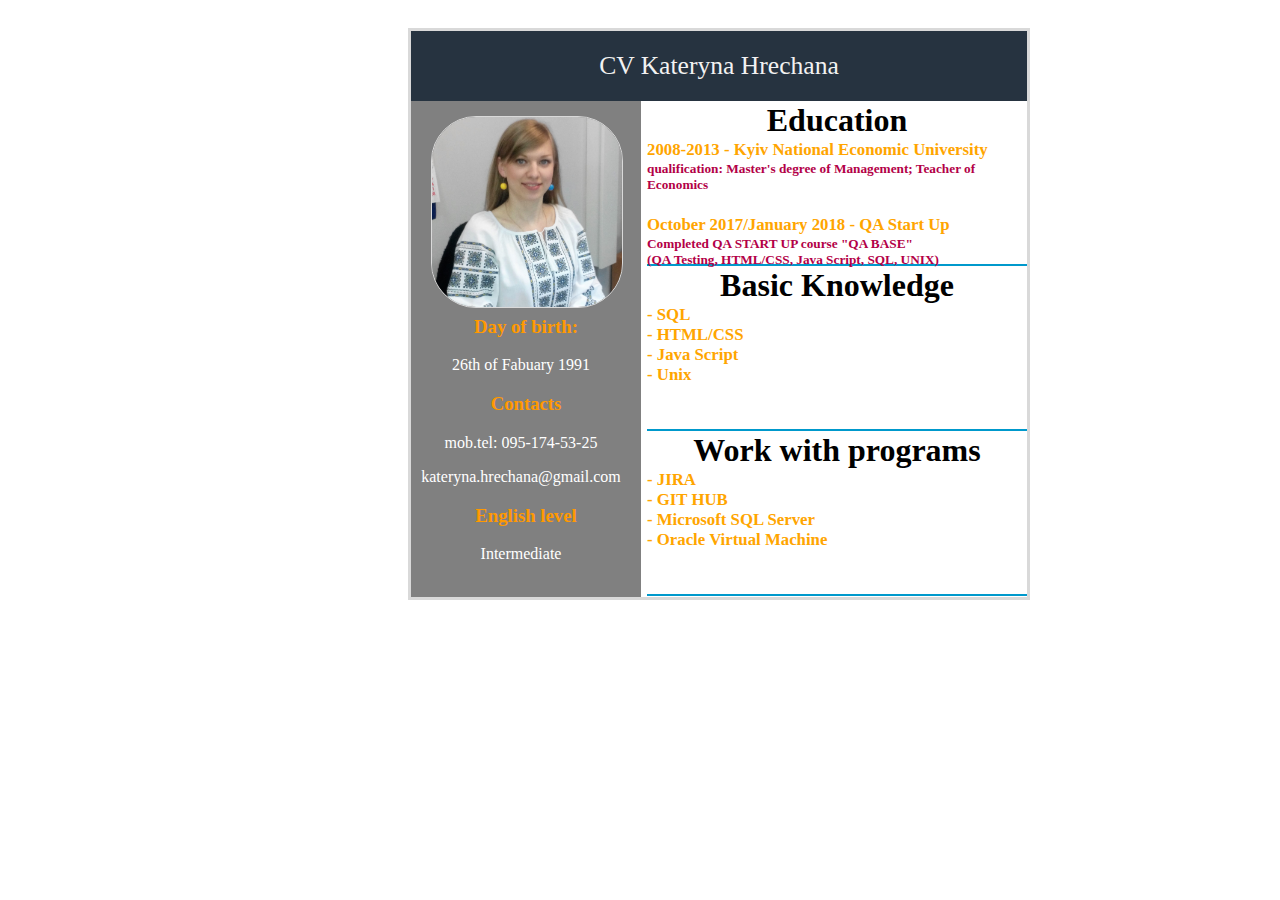
<file: index.html>
<!DOCTYPE html>
<html>
<head>
  <title>CV_Hrechana</title>
  <link rel="stylesheet" type="text/css" href="HW_Hrechana.CSSstyle.css">
</head>
<body>
  <div class="main">
    <header>CV Kateryna Hrechana</header>
    <main>
      <aside class="left">
        <img src="20150521091708.jpg"/>
        <h3>Day of birth:</h3>
        <p>26th of Fabuary 1991</p>
        <h3>Contacts</h3>
        <p>mob.tel: 095-174-53-25 </p>
        <p>kateryna.hrechana@gmail.com </p>
        <h3> English level</h3>
        <p>Intermediate</p>
      </aside>
      <div class="right">
        <article>
          <h1>Education</h1> 
          <h4> 2008-2013 - Kyiv National Economic University</h4>
          <h5>qualification: Master's degree of Management; Teacher of Economics</h5>
          <h4> October 2017/January 2018 - QA Start Up</h4>
          <h5> Completed QA START UP course "QA BASE"<br>(QA Testing, HTML/CSS, Java Script, SQL, UNIX)</h5>
        </article>
        <article>
          <h1>Basic Knowledge</h1>
          <h4>- SQL<br>- HTML/CSS<br>- Java Script<br>- Unix</h4>
        </article>
        <article>
          <h1>Work with programs</h1>
          <h4>- JIRA<br>- GIT HUB<br>- Microsoft SQL Server<br>- Oracle Virtual Machine</h4>
        </article>
      </div>
    </main>
  </div>
</body>
</html>
</file>
<file: HW_Hrechana.CSSstyle.css>
.main {
  background-color: white;
  border: 3px solid #d9d9d9;
  position: absolute;
  margin-left: 400px;
  margin-top: 20px;
  width: 616px;
}

header {
  background-color: rgb(38, 51, 64);
  color: #f2f2f2;
  text-align: center;
  font-family: Book Antiqua;
  font-size: 160%;
  padding-top: 20px;
  position: relative;
  width:616px;
  height:50px;
}

aside {
  background-color: rgb(128, 128, 128);
  width:230px;
  height:496px;
}

article {
  background: white;
  border-bottom: 2px solid rgb(0, 153, 204);
  font-family:Book Antiqua;
  width:380px;
  height:162px;
 }    

img  {
  width: 190px; 
  height: 190px;
  border: 1px solid #d9d9d9;
  border-radius: 45px;
  position: relative;
  left: 20px;
  top: 15px;
}

h4 {
  font-size: 105%;
  margin-bottom: 1px;
  margin-top: 1px;
  color: orange;
}

h5 {
  margin-top: 1px;
  color: #b30047;
}

p {
  color:white;
  text-align: center;
  font-family: Book Antiqua;
  top: 10px;
  margin-right:20px;
  margin-left:10px;
  bottom: 20px;
}

h3 {
  color: #ff9900;
  text-align:center;
  font-family: Book Antiqua;
  position: relative;
  }

h1{
  margin-top: 1px;
  margin-bottom: 1px;
  text-align: center;
}

.right {
  float: right;
  
}
.left {
  float:left;
}
</file>
